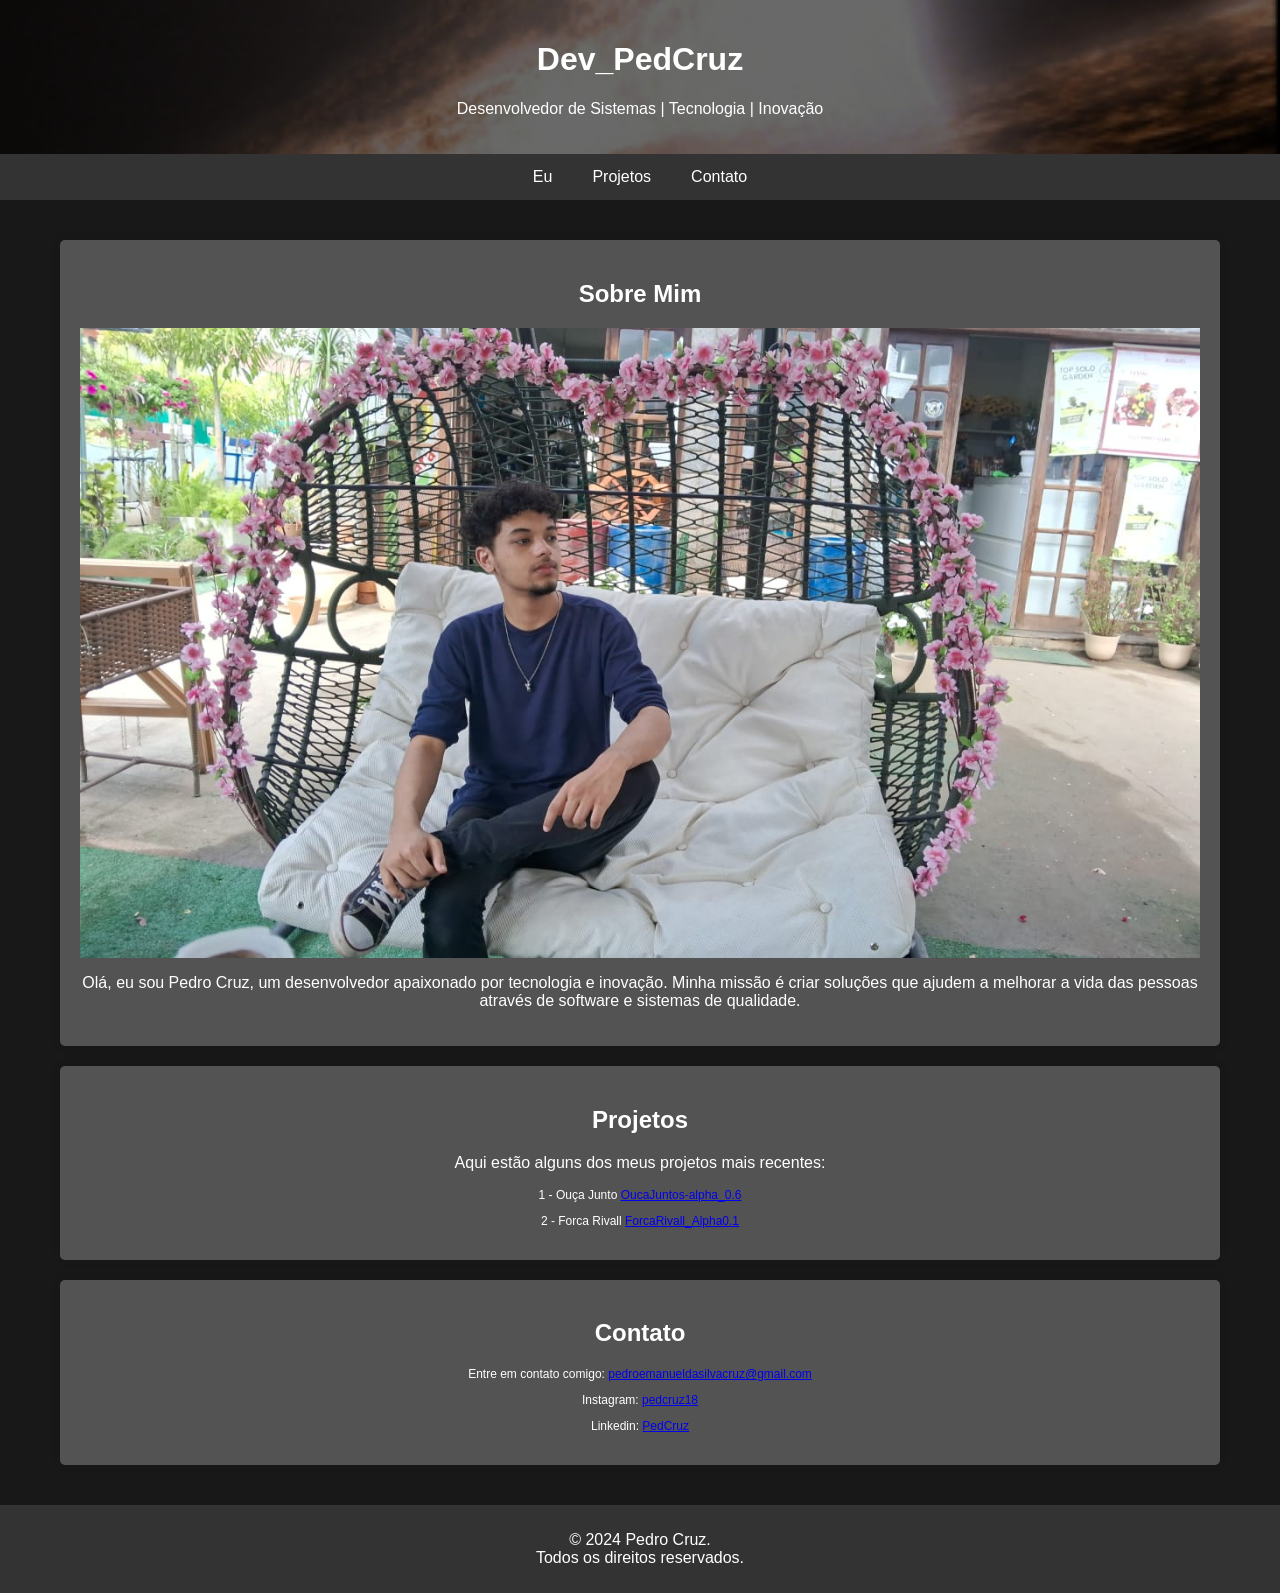
<file: index.html>
<!DOCTYPE html>
<html lang="pt-BR">
<head>
    <meta charset="UTF-8">
    <meta name="viewport" content="width=device-width, initial-scale=1.0">
    <meta http-equiv="X-UA-Compatible" content="IE=edge">
    <title>Dev_PedCruz</title>
    <link rel="stylesheet" href="/css/PagInicial.css">
    <link rel="icon" href="/img/DEVpedcruzloguni.png" type="image/x-icon">
    <style>
        /* Adicionando box-sizing para evitar que o conteúdo ultrapasse as margens */
        * {
            box-sizing: border-box;
        }

        html, body {
            overflow-x: hidden; /* Bloqueia rolagem horizontal */
            margin: 0;
            padding: 0;
            font-family: Arial, sans-serif;
            background-color: #181818;
        }

        header {
            background-image: url(/img/meufundomenor.jpg);
            color: white;
            padding: 20px;
            text-align: center;
            background-size: cover;
        }

        nav {
            background-color: #333;
            display: flex; /* Usa flexbox para centralizar os itens */
            justify-content: center;
        }

        nav a {
            color: white;
            text-align: center;
            padding: 14px 20px;
            text-decoration: none;
        }

        nav a:hover {
            background-color: #ddd;
            color: black;
        }

        .container {
            padding: 20px;
            max-width: 1200px; /* Limita a largura do container */
            margin: 0 auto; /* Centraliza o container */
        }

        .about, .projects, .contact {
            background-color: rgb(83, 83, 83);
            color: white;
            margin: 20px 0;
            padding: 20px;
            border-radius: 5px;
            box-shadow: 0 0 10px rgba(0, 0, 0, 0.1);
            text-align: center; /* Centraliza o texto */
        }

        .about img {
            max-width: 100%;
            height: auto;
            display: block;
            margin: 0 auto; /* Centraliza a imagem */
        }

        footer {
            background-color: #333;
            color: white;
            text-align: center;
            padding: 10px;
            width: 100%;
            position: relative;
            bottom: 0;
        }

        @media (max-width: 768px) {
            nav a {
                width: 100%; /* Links ocupam toda a largura em telas pequenas */
                text-align: center;
            }

            .about, .projects, .contact {
                padding: 10px;
            }

            header {
                padding: 10px;
            }
        }
    </style>
</head>
<body>
    <header>
        <h1>Dev_PedCruz</h1>
        <p>Desenvolvedor de Sistemas | Tecnologia | Inovação</p>
    </header>

    <nav>
        <a href="#about">Eu</a>
        <a href="#projects">Projetos</a>
        <a href="#contact">Contato</a>
    </nav>

    <div class="container">
        <section id="about" class="about">
            <h2>Sobre Mim</h2>
            <img src="img/eu.jpg" alt="Uma foto minha">
            <p>Olá, eu sou Pedro Cruz, um desenvolvedor apaixonado por tecnologia e inovação. Minha missão é criar soluções que ajudem a melhorar a vida das pessoas através de software e sistemas de qualidade.</p>
        </section>

        <section id="projects" class="projects">
            <h2>Projetos</h2>
            <p>Aqui estão alguns dos meus projetos mais recentes:</p>
            <p style="font-size: 12px;">1 - Ouça Junto <a href="https://github.com/PedCruz18/OucaJuntos-alpha_0.6">OucaJuntos-alpha_0.6</a></p>
            <p style="font-size: 12px;">2 - Forca Rivall <a href="https://github.com/PedCruz18/ForcaRivall_Alpha0.1">ForcaRivall_Alpha0.1</a></p>
        </section>

        <section id="contact" class="contact">
            <h2>Contato</h2>
            <p style="font-size: 12px;">Entre em contato comigo: <a href="mailto:pedroemanueldasilvacruz@gmail.com">pedroemanueldasilvacruz@gmail.com</a></p>
            <p style="font-size: 12px;">Instagram: <a href="https://www.instagram.com/pedcruz_18/">pedcruz18</a></p>
            <p style="font-size: 12px;">Linkedin: <a href="https://www.linkedin.com/in/pedro-cruz-2135b22ba/">PedCruz</a></p>
        </section>
    </div>

    <footer>
        <p>&copy; 2024 Pedro Cruz. <br> Todos os direitos reservados.</p>
    </footer>
</body>
</html>
</file>
<file: css/PagInicial.css>
body {
    font-family: Arial, sans-serif;
    margin: 0;
    padding: 0;
    background-color: #181818;
    text-align: center;
    overflow-x: hidden; /* Bloqueia a rolagem horizontal */
}

header {
    background-image: url(img/meufundomenor.jpg);
    color: white;
    padding: 20px;
    background-size: cover;
    background-position: center;
}

nav {
    background-color: #333;
    overflow: hidden;
    display: flex;
    justify-content: center;
}

nav a {
    display: block;
    color: white;
    text-align: center;
    padding: 14px 20px;
    text-decoration: none;
}

nav a:hover {
    background-color: #ddd;
    color: black;
}

.container {
    padding: 20px;
    max-width: 1200px;
    margin: 0 auto;
}

.about, .projects, .contact {
    background-color: rgb(83, 83, 83);
    color: white;
    margin: 20px 0;
    padding: 20px;
    border-radius: 5px;
    box-shadow: 0 0 10px rgba(0, 0, 0, 0.1);
    text-align: center;
}

.about img {
    width: 100%;
    max-width: 400px;
    height: auto;
    display: block;
    margin: 0 auto;
}

footer {
    background-color: #333;
    color: white;
    text-align: center;
    padding: 10px;
    position: relative;
    bottom: 0;
    width: 100%;
}

@media (max-width: 768px) {
    nav a {
        width: 100%;
        text-align: center;
    }

    .about, .projects, .contact {
        padding: 10px;
    }

    header {
        padding: 10px;
    }

    body {
        padding: 0 10px;
    }
}
</file>
<file: PagInicial.css>
body {
    font-family: Arial, sans-serif;
    margin: 0;
    padding: 0;
    background-color: #181818;
    text-align: center;
    overflow-x: hidden; /* Bloqueia a rolagem horizontal */
}

header {
    background-image: url(img/meufundomenor.jpg);
    color: white;
    padding: 20px;
    background-size: cover;
    background-position: center;
}

nav {
    background-color: #333;
    overflow: hidden;
    display: flex;
    justify-content: center;
}

nav a {
    display: block;
    color: white;
    text-align: center;
    padding: 14px 20px;
    text-decoration: none;
}

nav a:hover {
    background-color: #ddd;
    color: black;
}

.container {
    padding: 20px;
    max-width: 1200px;
    margin: 0 auto;
}

.about, .projects, .contact {
    background-color: rgb(83, 83, 83);
    color: white;
    margin: 20px 0;
    padding: 20px;
    border-radius: 5px;
    box-shadow: 0 0 10px rgba(0, 0, 0, 0.1);
    text-align: center;
}

.about img {
    width: 100%;
    max-width: 400px;
    height: auto;
    display: block;
    margin: 0 auto;
}

footer {
    background-color: #333;
    color: white;
    text-align: center;
    padding: 10px;
    position: relative;
    bottom: 0;
    width: 100%;
}

@media (max-width: 768px) {
    nav a {
        width: 100%;
        text-align: center;
    }

    .about, .projects, .contact {
        padding: 10px;
    }

    header {
        padding: 10px;
    }

    body {
        padding: 0 10px;
    }
}
</file>
